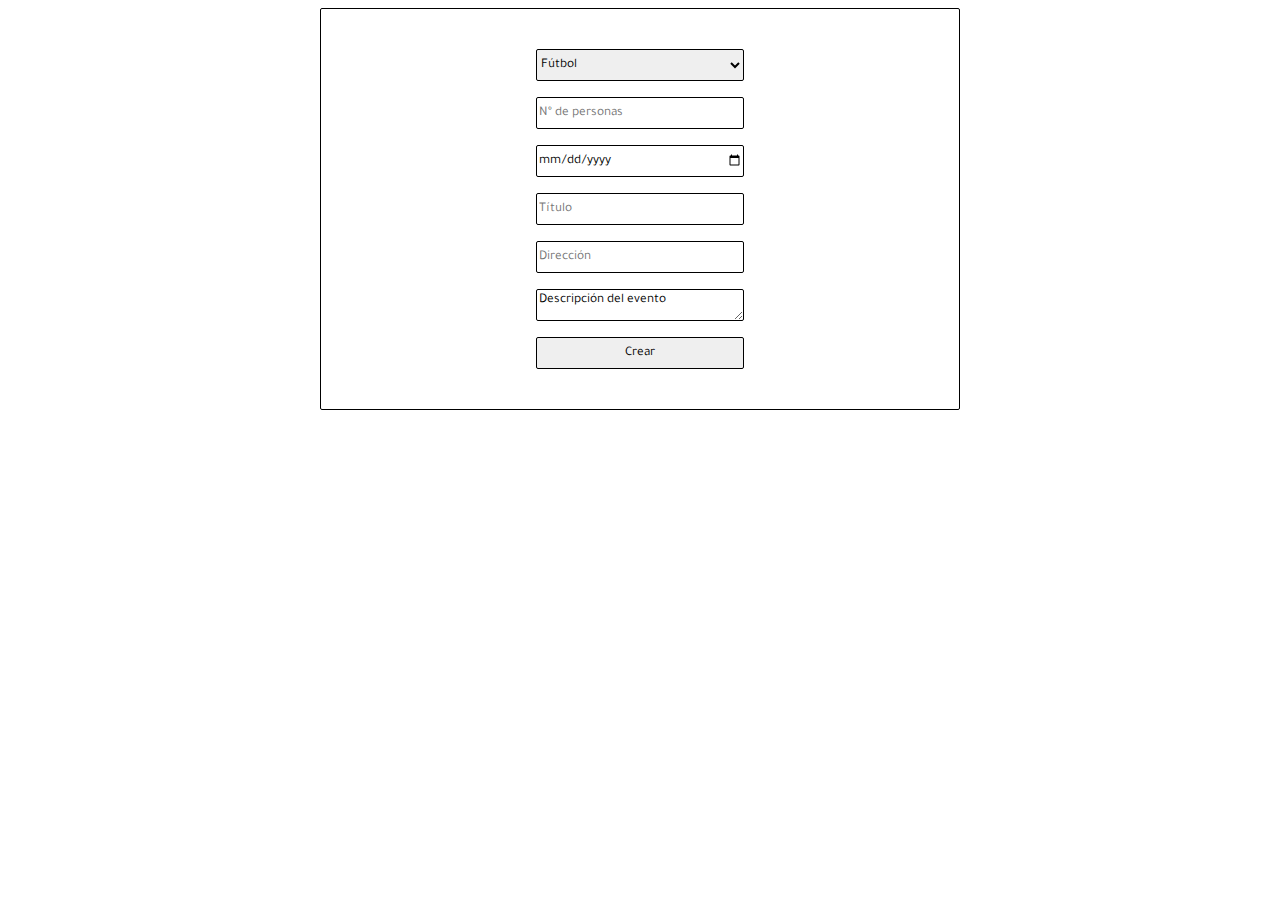
<file: assets/views/crear-evento.html>
<!DOCTYPE html>
<html lang="en">
<head>
    <meta charset="UTF-8">
    <meta http-equiv="X-UA-Compatible" content="IE=edge">
    <meta name="viewport" content="width=device-width, initial-scale=1.0">
    <link rel="stylesheet" href="../styles/index.css" type="text/css"></link>
    <link rel="stylesheet" href="../styles/form.css">
    <title>Crear Evento</title>
</head>
<body>
    <div class="form">
        <form action="" method="post" class="form">
            <select name="deporte" id="deporte">
                <option value="futbol">Fútbol</option>
                <option value="baloncesto">Baloncesto</option>
                <option value="tenis">Tenis</option>
                <option value="running">Running</option>
                <option value="padel">Padel</option>
            </select>
            <input type="number" name="n_personas" id="n_personas" max="" placeholder="Nº de personas">
            <input type="date" name="fecha">
            <input type="text" name="titulo" id="titulo" placeholder="Título">
            <input type="text" name="direccion" id="direccion" placeholder="Dirección">
            <textarea name="descripcion" id="" cols="30" rows="7" maxlength="300" placeholder="Máximo 300 caracteres">Descripción del evento</textarea>
            <input type="submit" value="Crear" id="submit">
        </form>
    </div>
</body>
</html>
</file>
<file: assets/styles/index.css>
@import url('https://fonts.googleapis.com/css2?family=Lato:ital,wght@1,300&family=Tajawal&display=swap');

*{
    box-sizing: border-box;
    font-family: 'Lato', sans-serif;
    font-family: 'Tajawal', sans-serif;
    border-radius:2px;
    box-shadow: none;
}

a{
    color: black;
    text-decoration:none;
}

a:hover{
    color: blue;
    text-decoration:underline;
}
</file>
<file: assets/styles/form.css>
.form form{
    display: flex;
    justify-content: space-between;
    flex-direction: column;
    align-items: center;
    border: 1px solid black;
    width: 40rem;
    padding: 2rem;
}


.form form > :not(p,a,.submit){
    margin: 0.5rem;
    width:13rem;
    height:2rem;
    border: 1px solid black;
}

body{
    display: flex;
    align-items: center;
    flex-direction: column;
}

.submit{
    margin-top: 0.5rem;;
    background-color:black;
    color:white;
    width:9rem;
    height:2rem;
    cursor: pointer;
}

.msg_error{
    width: fit-content;
    height: fit-content;
    padding: 1vw;
}
</file>
